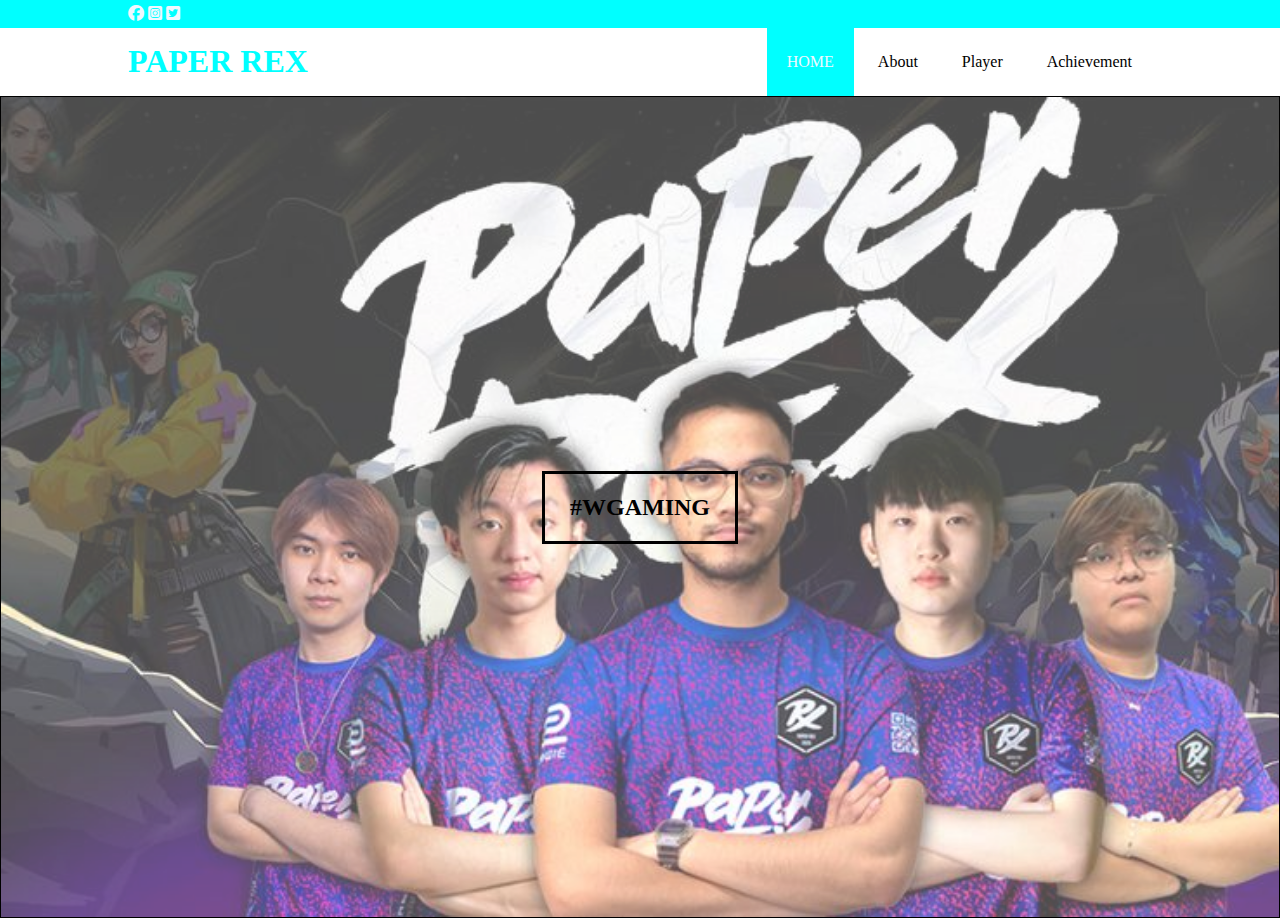
<file: index.html>
<!DOCTYPE html>
<html lang="en">
<head>
	<meta charset="UTF-8">
	<meta http-equiv="X-UA-Compatible" content="IE=edge">
	<meta name="viewport" content="width=device-width, initial-scale=1.0">
	<title>RYAS</title>
	<link rel="stylesheet" type="text/css" href="style.css">
	<link rel="stylesheet" type="text/css" href="https://cdnjs.cloudflare.com/ajax/libs/font-awesome/6.2.0/css/all.min.css">
	
</head>
<body>
	
	<!--header-->
	<div class="media">
		<div class="container">
			<ul>
				<li><a href="https://www.facebook.com/pprxteam"><i class="fa-brands fa-facebook"></i></a></li>
				<li><a href="https://instagram.com/pprxteam?igshid=YmMyMTA2M2Y="><i class="fa-brands fa-square-instagram"></i></a></li>
				<li><a href="https://twitter.com/pprxteam"><i class="fa-brands fa-square-twitter"></i></a></li>
			</ul>
		</div>
	</div>
	<header>
		<div class="container">
			<h1><a href="index.html">PAPER REX</a></h1>
			<ul>
				<li class="active"><a href="index.html">HOME</a></li>
				<li><a href="about.html">About</a></li>
				<li><a href="Player.html">Player</a></li>
				<li><a href="Achievement.html">Achievement</a></li>
			</ul>
			</div>
	</header>
<!-- banner -->
<section class="banner">
	<h2>#WGAMING</h2>
</section>
</body>
</html>
</file>
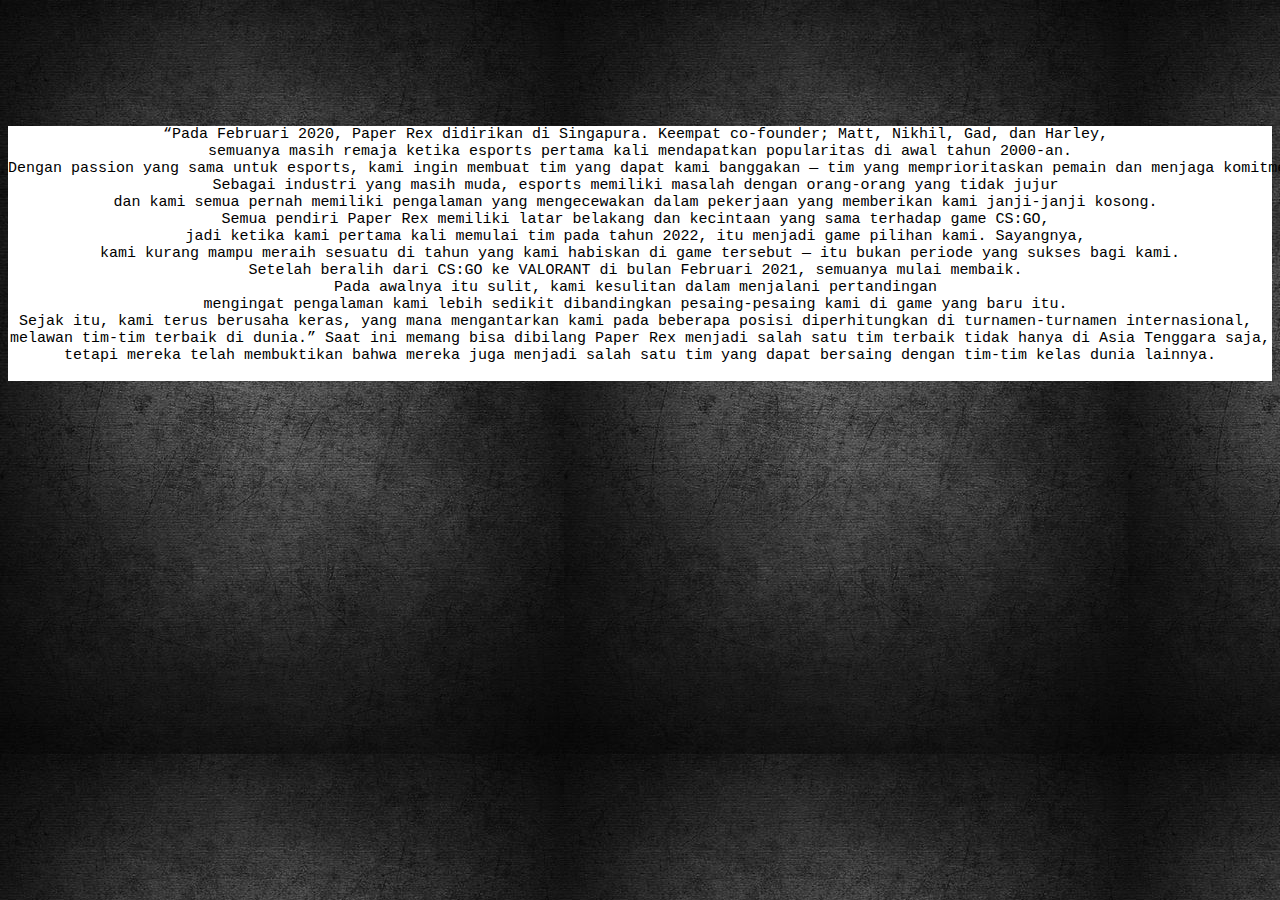
<file: about.html>
<!DOCTYPE html>
<html lang="en">
<head>
    <meta charset="UTF-8">
    <meta http-equiv="X-UA-Compatible" content="IE=edge">
    <meta name="viewport" content="width=device-width, initial-scale=1.0">
    <title>About</title>
</head>
<body background="bg2.jpg">
    <div>
        <pre style="background-color: white ; margin-top: 10%; font-size: 14px; text-align: center ; 
        font-size: 15px;" >
“Pada Februari 2020, Paper Rex didirikan di Singapura. Keempat co-founder; Matt, Nikhil, Gad, dan Harley, 
semuanya masih remaja ketika esports pertama kali mendapatkan popularitas di awal tahun 2000-an.
Dengan passion yang sama untuk esports, kami ingin membuat tim yang dapat kami banggakan — tim yang memprioritaskan pemain dan menjaga komitmennya. 
Sebagai industri yang masih muda, esports memiliki masalah dengan orang-orang yang tidak jujur 
dan kami semua pernah memiliki pengalaman yang mengecewakan dalam pekerjaan yang memberikan kami janji-janji kosong. 
Semua pendiri Paper Rex memiliki latar belakang dan kecintaan yang sama terhadap game CS:GO, 
jadi ketika kami pertama kali memulai tim pada tahun 2022, itu menjadi game pilihan kami. Sayangnya, 
kami kurang mampu meraih sesuatu di tahun yang kami habiskan di game tersebut — itu bukan periode yang sukses bagi kami.
Setelah beralih dari CS:GO ke VALORANT di bulan Februari 2021, semuanya mulai membaik. 
Pada awalnya itu sulit, kami kesulitan dalam menjalani pertandingan 
mengingat pengalaman kami lebih sedikit dibandingkan pesaing-pesaing kami di game yang baru itu. 
Sejak itu, kami terus berusaha keras, yang mana mengantarkan kami pada beberapa posisi diperhitungkan di turnamen-turnamen internasional, 
melawan tim-tim terbaik di dunia.” Saat ini memang bisa dibilang Paper Rex menjadi salah satu tim terbaik tidak hanya di Asia Tenggara saja,
tetapi mereka telah membuktikan bahwa mereka juga menjadi salah satu tim yang dapat bersaing dengan tim-tim kelas dunia lainnya.
    </pre>
    </div>
    
</body>
</html>
</file>
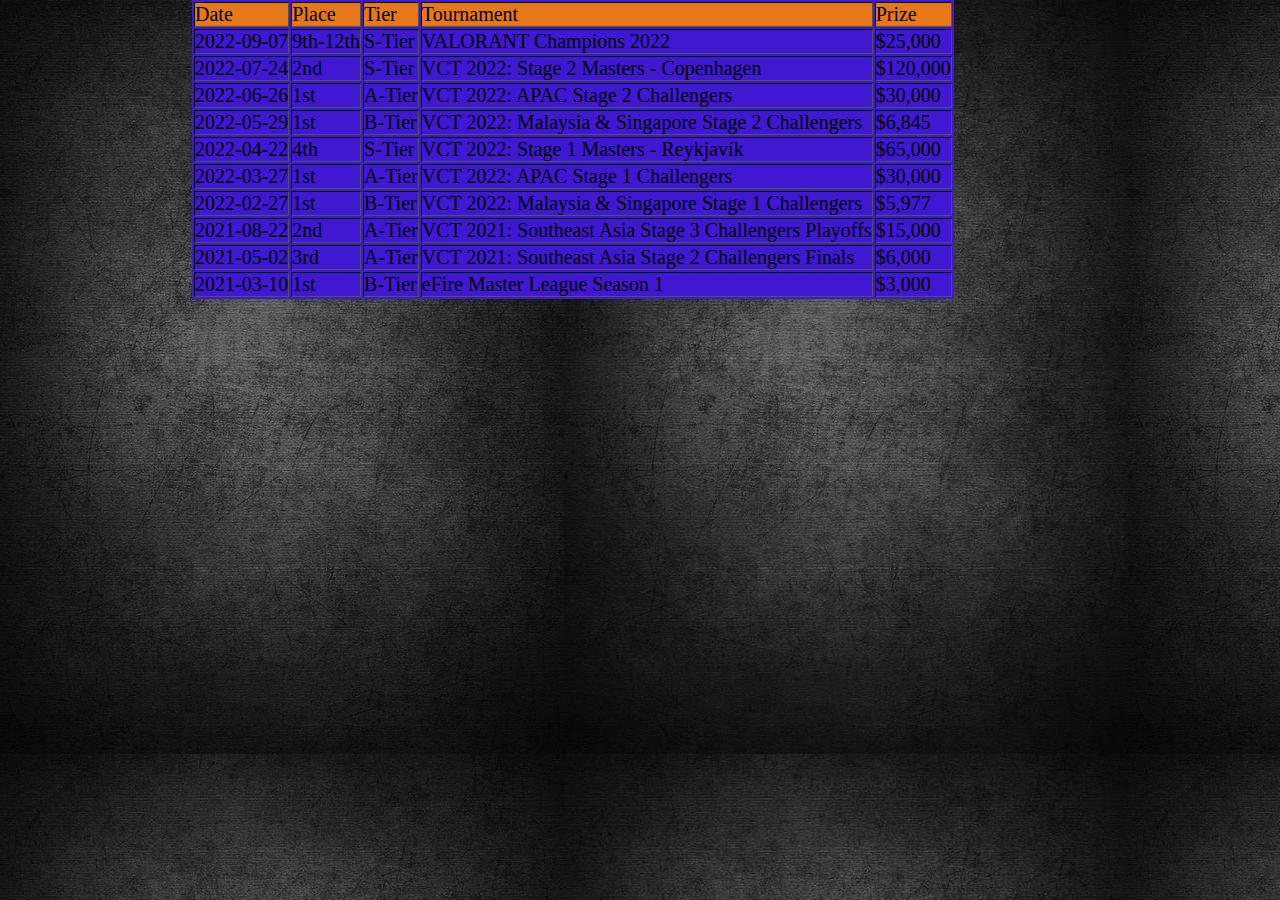
<file: Achievement.html>
<!DOCTYPE html>
<html lang="en">
<head>
	<meta charset="UTF-8">
	<meta name="viewport" content="width=device-width, initial-scale=1.0">
	<link rel="stylesheet" type="text/css" href="style.css">
	<link rel="stylesheet" type="text/css" href="https://cdnjs.cloudflare.com/ajax/libs/font-awesome/6.2.0/css/all.min.css">
	<title>Ryas Pramudito</title>
</head>
<body background="bg2.jpg">
<div class="a">
<table border="1" align="center" class="tablee" >
    <tr class="f1">
        <td>Date</td>
        <td>Place</td>
        <td>Tier</td>
        <td>Tournament</td>
        <td>Prize</td>
    </tr>
    <tr>
        <td>2022-09-07</td>
        <td>9th-12th</td>
        <td>S-Tier</td>
        <td>VALORANT Champions 2022</td>
        <td>$25,000</td>
    </tr>
    
    </tr>
    <tr>
        <td>2022-07-24</td>
        <td>2nd</td>
        <td>S-Tier</td>
        <td>VCT 2022: Stage 2 Masters - Copenhagen</td>
        <td>$120,000</td>
    </tr>
    
    <tr>
        <td>2022-06-26</td>
        <td>1st</td>
        <td>A-Tier</td>
        <td>VCT 2022: APAC Stage 2 Challengers</td>
        <td>$30,000</td>
    </tr>
    
    <tr>
        <td>2022-05-29</td>
        <td>1st</td>
        <td>B-Tier</td>
        <td>VCT 2022: Malaysia & Singapore Stage 2 Challengers</td>
        <td>$6,845</td>
        
        <tr>
            <td>2022-04-22</td>
            <td>4th</td>
            <td>S-Tier</td>
            <td>VCT 2022: Stage 1 Masters - Reykjavík</td>
            <td>$65,000</td>
    </tr>
    
    <tr>
        <td>2022-03-27</td>
        <td>1st</td>
        <td>A-Tier</td>
        <td>VCT 2022: APAC Stage 1 Challengers</td>
        <td>$30,000</td>
    
    <tr>
        <td>2022-02-27</td>
        <td>1st</td>
        <td>B-Tier</td>
        <td>VCT 2022: Malaysia & Singapore Stage 1 Challengers</td>
        <td>$5,977</td>
    
    <tr>
        <td>2021-08-22</td>
        <td>2nd</td>
        <td>A-Tier</td>
        <td>VCT 2021: Southeast Asia Stage 3 Challengers Playoffs</td>
        <td>$15,000</td>
    </tr>
    <tr>
        <td>2021-05-02</td>
        <td>3rd</td>
        <td>A-Tier</td>
        <td>VCT 2021: Southeast Asia Stage 2 Challengers Finals</td>
        <td>$6,000</td>
    </tr>
    <tr>
        <td>2021-03-10</td>
        <td>1st</td>
        <td>B-Tier</td>
        <td>eFire Master League Season 1</td>
        <td>$3,000</td>
    </tr>
    
   
</table>
</div>
</body>
</html>
</file>
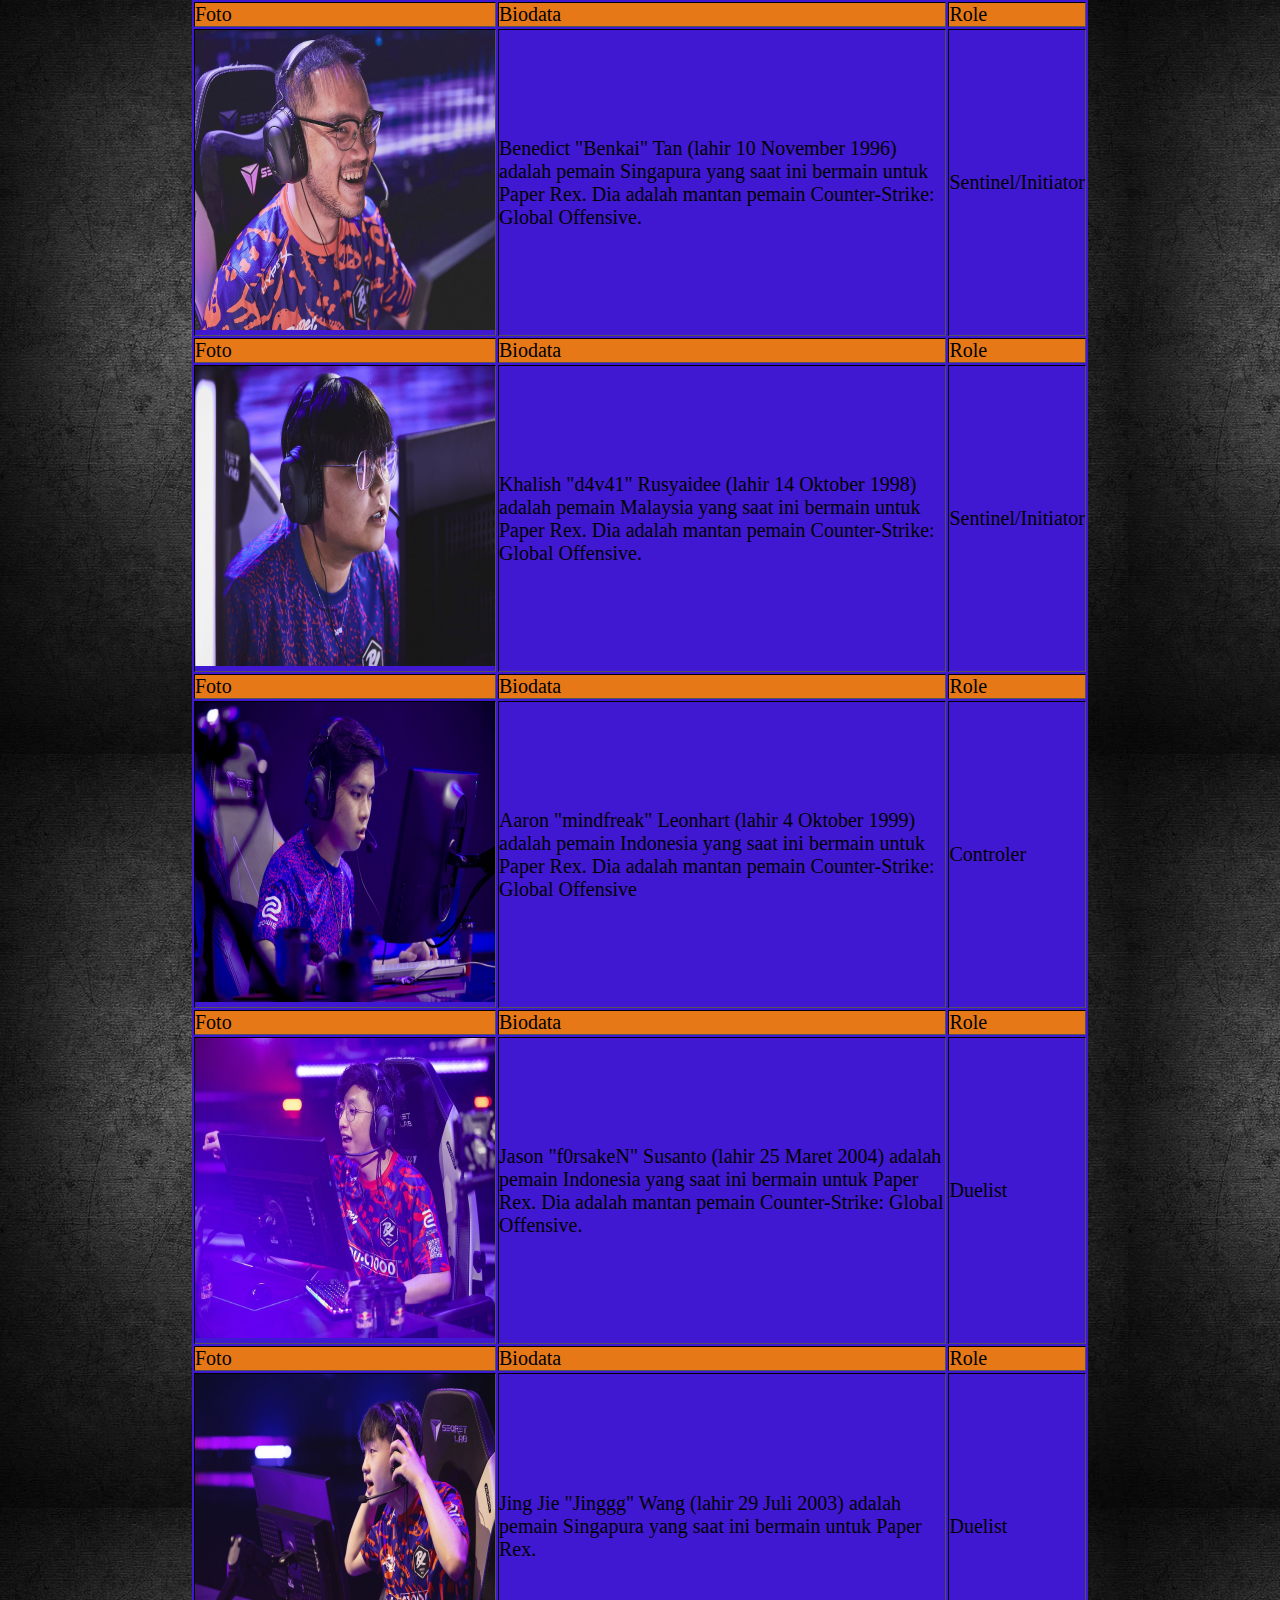
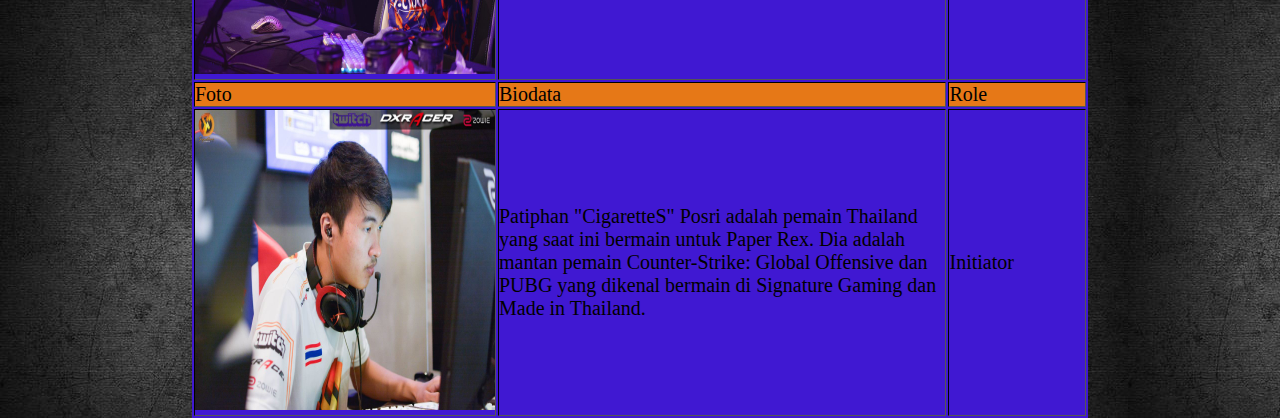
<file: Player.html>
<!DOCTYPE html>
<html lang="en">
<head>
	<meta charset="UTF-8">
	<meta name="viewport" content="width=device-width, initial-scale=1.0">
	<link rel="stylesheet" type="text/css" href="style.css">
	<link rel="stylesheet" type="text/css" href="https://cdnjs.cloudflare.com/ajax/libs/font-awesome/6.2.0/css/all.min.css">
	<title>Ryas Pramudito</title>
</head>
<body background="bg2.jpg">
<div class="a">
<table border="1" align="center" class="tablee" >
    <tr class="f1">
        <td>Foto</td>
        <td>Biodata</td>
        <td>Role</td>
    </tr>
    <tr>
        <td><img src="benkai.jpg" class="image"></td>
        <td>Benedict "Benkai" Tan (lahir 10 November 1996) adalah pemain Singapura yang saat ini bermain untuk Paper Rex. Dia adalah mantan pemain Counter-Strike: Global Offensive.</td>
        <td>Sentinel/Initiator</td>
    </tr>
    <tr class="f1">
        <td>Foto</td>
        <td>Biodata</td>
        <td>Role</td>
    </tr>
    <tr>
        <td><img src="d4v41.jpg" class="image"></td>
        <td>Khalish "d4v41" Rusyaidee (lahir 14 Oktober 1998) adalah pemain Malaysia yang saat ini bermain untuk Paper Rex. Dia adalah mantan pemain Counter-Strike: Global Offensive.</td>
        <td>Sentinel/Initiator</td>
    </tr>
    <tr class="f1">
        <td>Foto</td>
        <td>Biodata</td>
        <td>Role</td>
    </tr>
    <tr>
        <td><img src="mindfreak.jpg" class="image"></td>
        <td>Aaron "mindfreak" Leonhart (lahir 4 Oktober 1999) adalah pemain Indonesia yang saat ini bermain untuk Paper Rex. Dia adalah mantan pemain Counter-Strike: Global Offensive</td>
        <td>Controler</td>
    </tr>
    <tr class="f1">
        <td>Foto</td>
        <td>Biodata</td>
        <td>Role</td>
    </tr>
    <tr>
        <td><img src="forsaken.jpg" class="image"></td>
        <td><p>Jason "f0rsakeN" Susanto (lahir 25 Maret 2004) adalah pemain Indonesia yang saat ini bermain untuk Paper Rex. Dia adalah mantan pemain Counter-Strike: Global Offensive.</p></td>
        <td>Duelist</td>
        <tr class="f1">
            <td>Foto</td>
            <td>Biodata</td>
            <td>Role</td>
        </tr>
        <tr>
            <td><img src="jinggg.jpg" class="image"></td>
            <td>Jing Jie "Jinggg" Wang (lahir 29 Juli 2003) adalah pemain Singapura yang saat ini bermain untuk Paper Rex.</td>
            <td>Duelist</td>
    </tr>
    <tr class="f1">
        <td>Foto</td>
        <td>Biodata</td>
        <td>Role</td>
    </tr>
    <tr>
        <td><img src="cigaretteS.jpg" class="image"></td>
        <td>Patiphan "CigaretteS" Posri adalah pemain Thailand yang saat ini bermain untuk Paper Rex. Dia adalah mantan pemain Counter-Strike: Global Offensive dan PUBG yang dikenal bermain di Signature Gaming dan Made in Thailand.</td>
        <td>Initiator</td>
</tr>
    
   
</table>
</div>
</body>
</html>
</file>
<file: style.css>
*{
    padding: 0;
    margin: 0;
    font-family: Impact;
}
a{
    color: inherit;
    text-decoration: none;
}
.media{
    padding: 5px 0;
    background-color: aqua;
}
.media ul li{
    display: inline-block;
    color: aliceblue;
}
.container{
    width: 80%;
    margin: 0 auto;

}
.container:after{
    content:' ';
    display: block;
    clear: both;
}

header h1{
    float: left;
    padding: 15px 0;
    color: aqua;
}
header ul{
    float: right;
}
header ul li{
    display: inline-block;
}
header ul li a{
    padding: 25px 20px;
    display: inline-block;
}
header ul li a:hover{
    background-color: aqua;
    color: aliceblue;
}
.active{
    background-color: aqua;
    color: aliceblue;
}
.banner{
	height: 80vh;
	border: 1px solid;
	background-image: url(bg1.jpg);
	background-size: cover;
	position: relative;
	display: flex;
	justify-content: center;
	align-items: center;
}
.banner:after{
	content: '';
	display: block;
	position: absolute;
	top: 0;
	left: 0;
	right: 0;
	bottom: 0;
	background-color: rgba(255, 255, 255, 0.3);
}
.banner h2{
	color: rgb(0, 0, 0);
	z-index: 1;
	padding: 20px 25px;
	border: 3px solid rgb(0, 0, 0);
}
section{
	padding: 50px 0;
}
.image{
	width: 300px;
	height: 300px;
}
.tablee{
	background-color: rgb(64, 24, 210);
	border: #000000;
	margin-left:15%; 
    margin-right:15%;
	
}
.tablee tr td{
	font-family: Georgia;
	font-size: 20px;
	color: rgb(0, 0, 0);

}
.f1{
	background-color: #e67817;

}
.a{
    display: block;
    margin: auto;
    width: 100%;
    height: 100%;
}
.image2{
	width: 300px;
	height: 300px;
}
</file>
